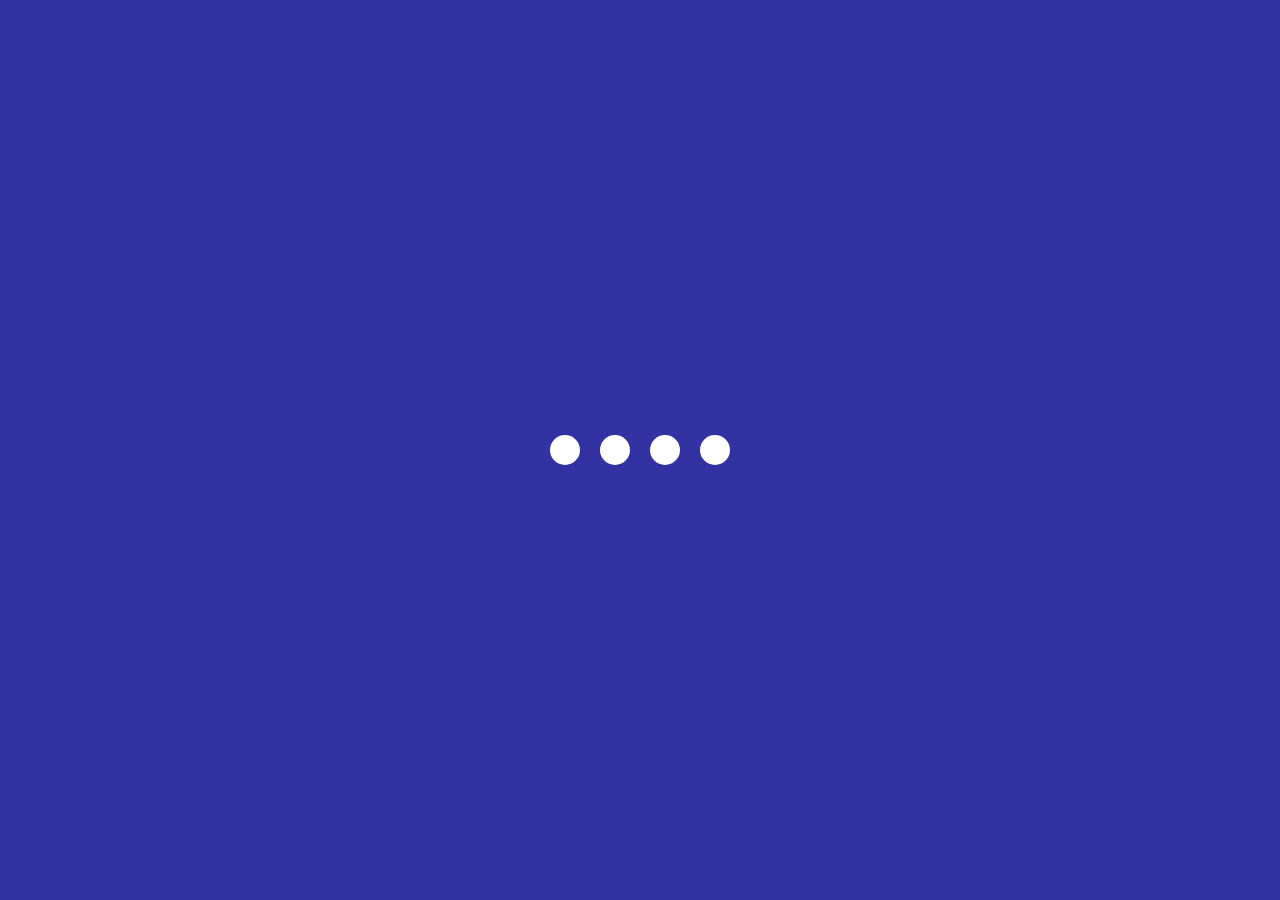
<file: 2.Creative Loading Animation/index.html>
<html lang="en">
<head>
    <meta charset="UTF-8">
    <meta name="viewport" content="width=device-width, initial-scale=1.0">
    <title>Loading Animation</title>
    <link rel="stylesheet" href="style.css"/>
</head>
<body>
    <section class="wrapper">
        <div class="loader">
            <div class="loading one"></div>
            <div class="loading two"></div>
            <div class="loading three"></div>
            <div class="loading four"></div>
        </div>
    </section>
</body>
</html>
</file>
<file: 2.Creative Loading Animation/style.css>
*{
    margin: 0;
    padding: 0;
    box-sizing: border-box;
}
body{
    background: #00008bcd;
}
.wrapper{
    display: flex;
    justify-content: center;
    align-items: center;
    min-height: 100vh;
}
.wrapper .loader{
    display: flex;
    justify-content: space-evenly;
    padding: 0 20px;
}
.loader .loading{
    background-color: #fff;
    width: 30px;
    height: 30px;
    border-radius: 50px;
    margin: 0 10px;
    animation:load 0.8s ease infinite;
}

.loader .loading.one{
    animation-delay: 0.3s;
}
.loader .loading.two{
    animation-delay: 0.4s;
}
.loader .loading.three{
    animation-delay: 0.5s;
}
@keyframes load {
    0%{
        width: 30px;
        height: 30px;
    }
    50%{
        width: 20px;
        height: 20px;
    }
} {
    
}
</file>
